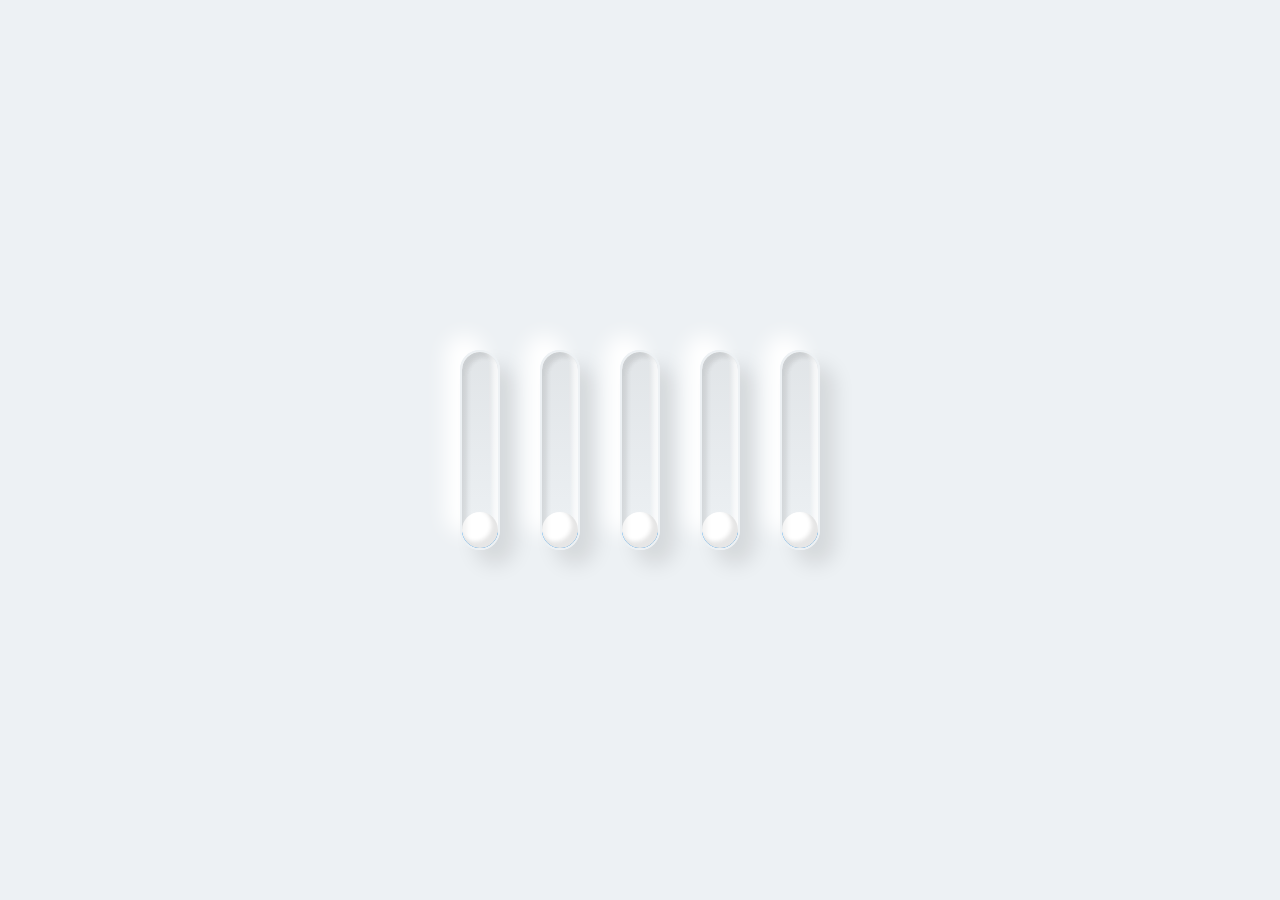
<file: Animation Effects/index.html>
<html lang="en">
<head>
    <meta charset="UTF-8">
    <meta http-equiv="X-UA-Compatible" content="IE=edge">
    <meta name="viewport" content="width=device-width, initial-scale=1.0">
    <link rel="stylesheet" href="style.css">
    <title>Document</title>
</head>
<body>
    <div class="loader">
        <div style="--i:0"></div>
        <div style="--i:1"></div>
        <div style="--i:2"></div>
        <div style="--i:3"></div>
        <div style="--i:4"></div>
    </div>
</body>
</html>
</file>
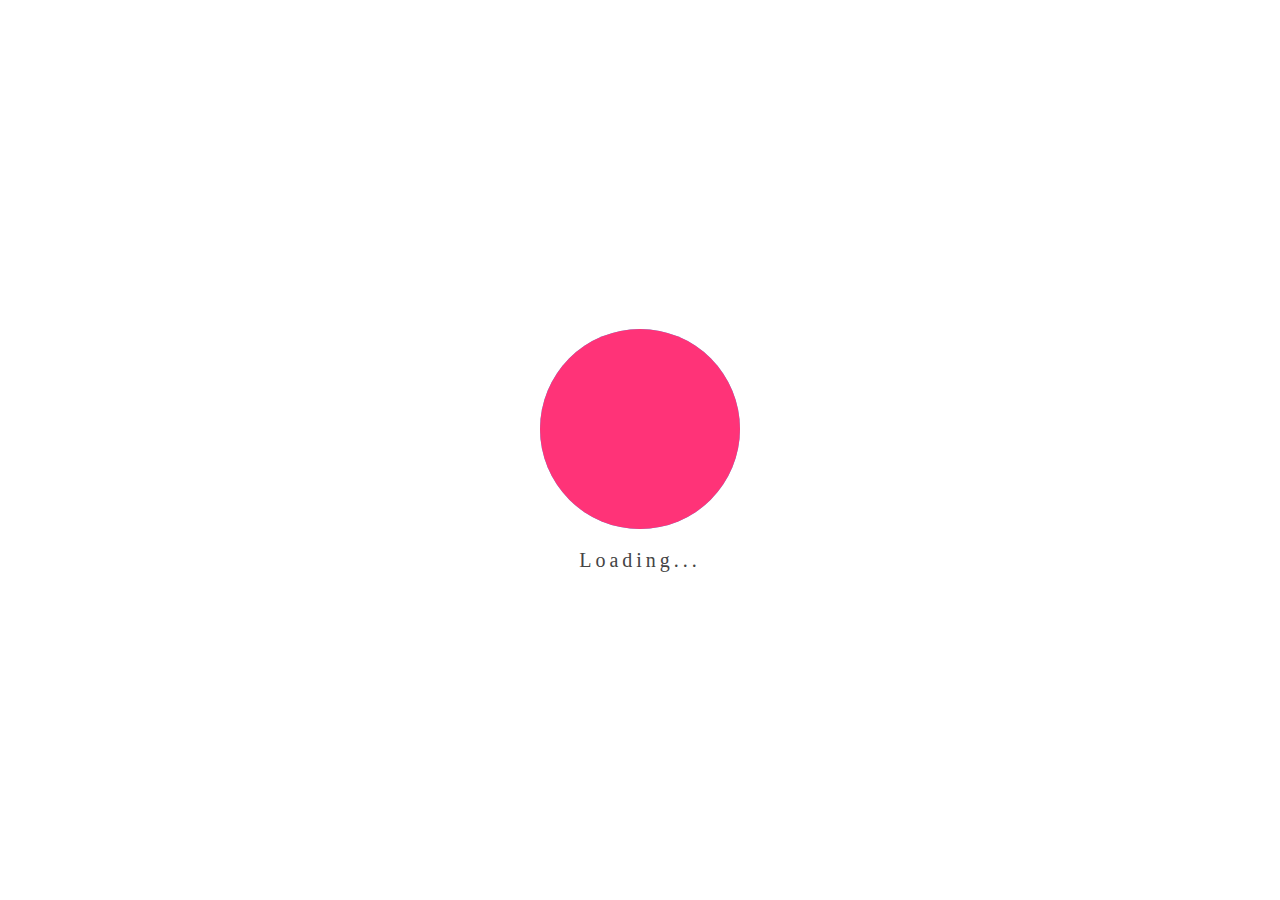
<file: balls animation/index.html>
<html lang="en">
<head>
    <meta charset="UTF-8">
    <meta http-equiv="X-UA-Compatible" content="IE=edge">
    <meta name="viewport" content="width=device-width, initial-scale=1.0">
    <link rel="stylesheet" href="style.css">
    <title>Document</title>
</head>
<body>
    <div class="container">
        <div class="box">
            <div class="circle"></div>
            <div class="circle"></div>
        </div>
        <h2>Loading...</h2>
    </div>
</body>
</html>
</file>
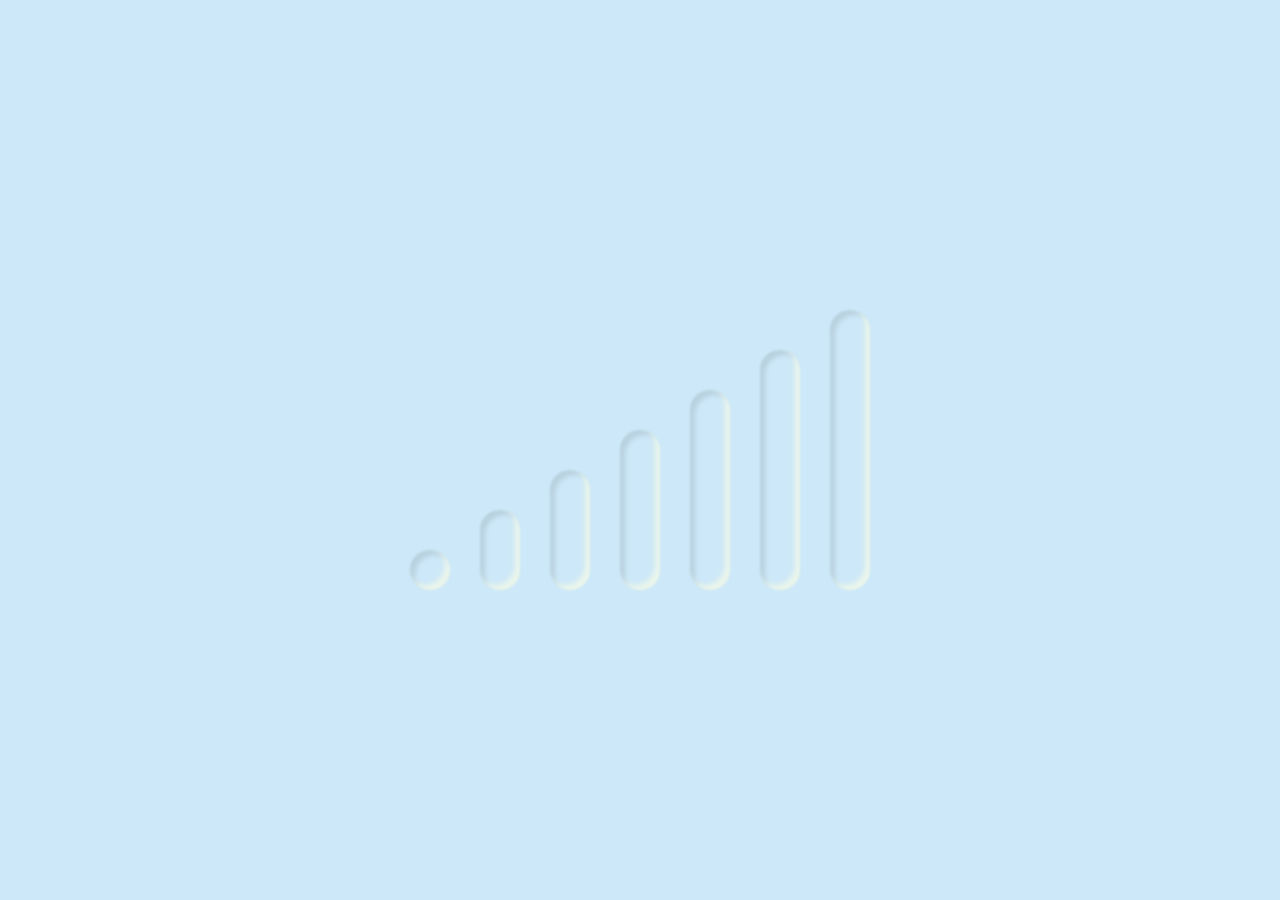
<file: bar loading/index.html>
<html lang="en">
<head>
    <meta charset="UTF-8">
    <meta http-equiv="X-UA-Compatible" content="IE=edge">
    <meta name="viewport" content="width=device-width, initial-scale=1.0">
    <link rel="stylesheet" href="style.css">
    <title>Document</title>
</head>
<body>
    <div class="loader">
        <span style="--i:1"></span>
        <span style="--i:2"></span>
        <span style="--i:3"></span>
        <span style="--i:4"></span>
        <span style="--i:5"></span>
        <span style="--i:6"></span>
        <span style="--i:7"></span>

    </div>
    
</body>
</html>
</file>
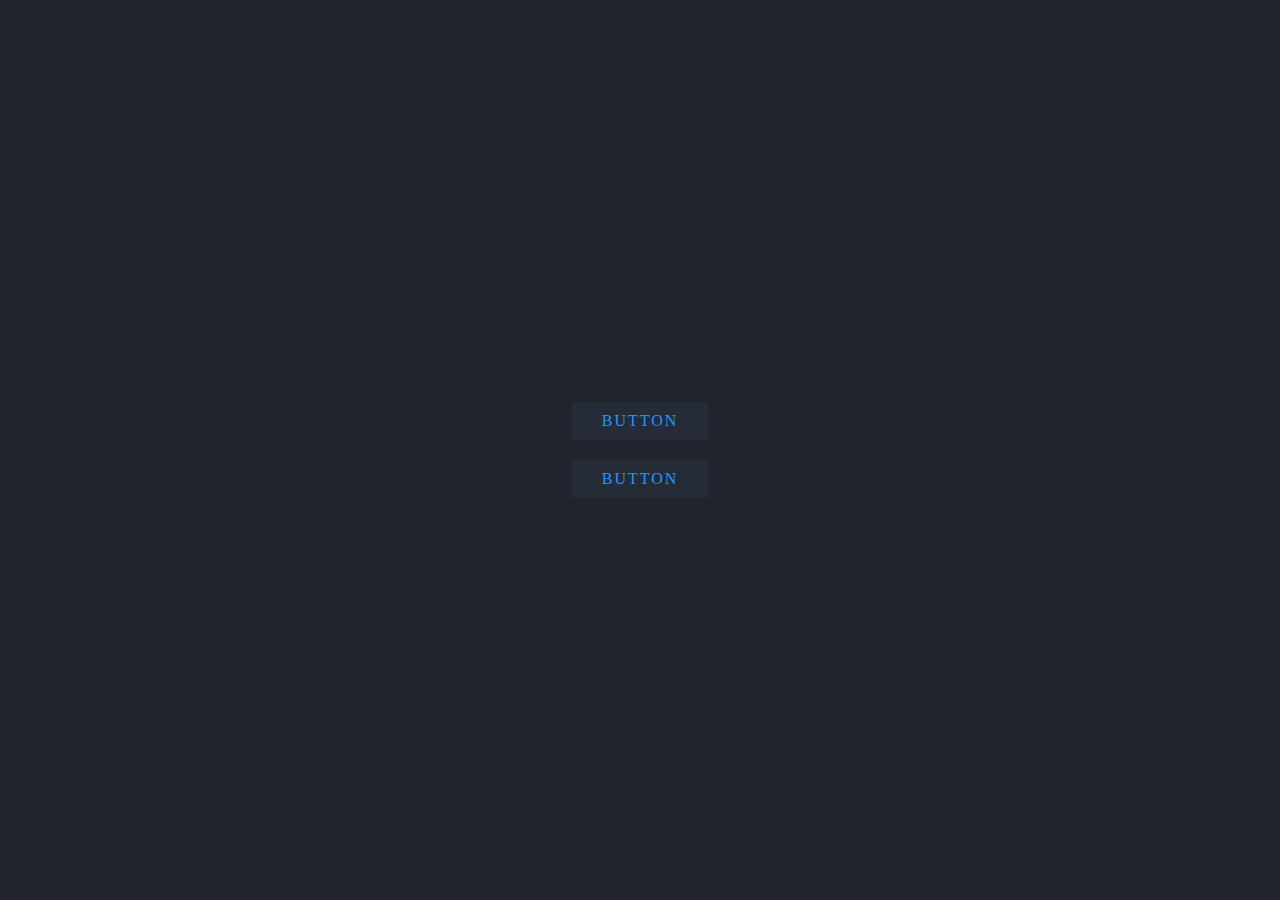
<file: button animation/index.html>
<html lang="en">
<head>
    <meta charset="UTF-8">
    <meta http-equiv="X-UA-Compatible" content="IE=edge">
    <meta name="viewport" content="width=device-width, initial-scale=1.0">
    <link rel="stylesheet" href="style.css">
    <title>Document</title>
</head>
<body>
    <a href="#">
        <span></span>
        <span></span>
        <span></span>
        <span></span>
        Button
    </a>
    <a href="#">
        <span></span>
        <span></span>
        <span></span>
        <span></span>
        Button
    </a>
    
</body>
</html>
</file>
<file: Animation Effects/style.css>
*
{
    margin: 0;
    padding: 0;
    box-sizing: border-box;
}

body
{
    display: flex;
    justify-content: center;
    align-items: center;
    background: #edf1f4;
    min-height: 100vh;
}

.loader
{
    display: flex;
    flex-direction: row;
}

.loader div {
    position: relative;
    width: 40px;
    height: 200px;
    margin: 20px;
    border-radius: 40px;
    background: linear-gradient(to bottom, rgba(0,0,0,0.05), #edf1f4);
    border: 2px solid #edf1f4;
    overflow: hidden;
    box-shadow: 15px 15px 20px rgba(0, 0, 0, 0.1),
                                -15px -15px 20px #fff,
                                inset -5px -5px 5px rgba(255, 255, 255, 0.5),
                                inset 5px 5px 5px rgba(0, 0, 0, 0.05);
}

.loader div::before{
    content: '';
    position: absolute;
    top: 0;
    left: 0;
    width: 100%;
    height: 100%;
    z-index: 10;
    border-radius: 40px;
    box-shadow: 15px 15px 20px rgba(0, 0, 0, 0.1),
    -15px -15px 20px #fff,
    inset -5px -5px 5px rgba(255, 255, 255, 0.5),
    inset 5px 5px 5px rgba(0, 0, 0, 0.05);

}

.loader div::after {
    content: '';
    position: absolute;
    top: 0;
    left: 0;
    width: 36px;
    height: 36px;
    background: #fff;
    border-radius: 50%;
    box-shadow: inset -5px -5px 5px rgba(0, 0, 0, 0.2),
    0 420px 0 400px #2196f3;
    animation: animate 2.5s ease-in-out infinite;
    transform: translateY(160px);
    animation-delay: calc(-0.5s * var(--i));
}


@keyframes animate {
    0%
    {
        transform: translateY(160px);
        filter: hue-rotate(180deg)
    }
    50% 
    {
        transform: translateY(0px);
    }
    100%
    {
        transform: translateY(160px);
        filter: hue-rotate(0deg)
    }
}
</file>
<file: balls animation/style.css>
*{
    margin: 0;
    padding: 0;
    box-sizing: border-box;
}

body{
    display: flex;
    justify-content: center;
    align-items: center;
    min-height: 100vh;
}
.container{
    display: flex;
    justify-content: center;
    align-items: center;
    flex-direction: column;
} 

.container .box{
    position: relative;
    width: 200px;
    height: 200px;
    animation: rotatBox 10s linear infinite;
}

@keyframes rotatBox {
    0%
    {
        transform: rotate(0deg);
    }
    100%
    {
        transform: rotate(360deg);
    }
}

.container .box .circle{
    position: absolute;
    top: 0;
    left: 0;
    width: 100%;
    height: 100%;
    background: #38c1ff;
    border-radius: 50%;
    animation: animate 5s linear infinite;
}

.container .box .circle:nth-child(2){
    background: #ff3378;
    animation-delay: -2.5s;
}

@keyframes animate{
    0%
    {
        transform: scale(1);
        transform-origin: left;
    }
    50%
    {
        transform: scale(0);
        transform-origin: left;
    }

    50.01%
    {
        transform: scale(0);
        transform-origin: right;
    }
    100%
    {
        transform: scale(1);
        transform-origin: right;
    }
}

.container h2{
    margin-top: 20px;
    font-size: 20px;
    font-weight: 400;
    letter-spacing: 4px;
    color: #444;
}
</file>
<file: bar loading/style.css>
*{
    margin: 0;
    padding: 0;
    box-sizing: border-box;
}

body{
    display: flex;
    justify-content: center;
    align-items: center;
    min-height: 100vh;
    background: #cde8f8;
}

.loader{
    position: relative;
    display: flex;
    align-items: flex-end;
    filter: blur(1px);
}


.loader span {
    width: 40px;
    height: 40px;
    height: calc(40px * var(--i));
    margin: 0 15px;
    border-radius: 40px;
    box-shadow: inset -5px -5px 5px rgba(255, 255, 225, 0.6),
    inset 5px 5px 5px rgba(0, 0, 0, 0.1);
    animation: animate 7s linear infinite;
    animation-delay: calc(0.5s * var(--i));
}

@keyframes animate{
    0%
    {
        box-shadow:  -6px -6px 10px rgba(255, 255, 225, 0.6),
        6px 6px 10px rgba(0, 0, 0, 0.1);
    }
    100%{
        box-shadow: inset -5px -5px 5px rgba(255, 255, 225, 0.6),
        inset 5px 5px 5px rgba(0, 0, 0, 0.1);
        }
}
</file>
<file: button animation/style.css>
*{
    margin: 0;
    padding: 0;
    box-sizing: border-box;
}

body{
    display: flex;
    justify-content: center;
    align-items: center;
    min-height: 100vh;
    flex-direction: column;
    background: #1f242d ;
}

a{
    position: relative;
    display: inline-block;
    padding: 10px 30px;
    text-decoration: none;
    text-transform: uppercase;
    background: #262c37;
    color: #2894ff;
    font-size: 16px;
    margin: 10px;
    letter-spacing: 2px;
}

a:hover{
    background: #2894ff;
    color: #1f242d;
    transition: 0.5s;
    transition-delay: 1s;
}

a span{
    position: absolute;
    display: block;
    background: #2894ff;
}

a span:nth-child(1)
{
    left: 0;
    bottom: 0;
    width: 1px;
    height: 100%;
    transform: scaleY(0);
    transform-origin: top;
    transition: transform 0.25s;
}

a:hover span:nth-child(1){
    transform: scaleY(1);
    transform-origin: bottom;
    transition: transform 0.25s;
}

a span:nth-child(2)
{
    left: 0;
    top: 0;
    width: 100%;
    height: 1px;
    transform: scaleX(0);
    transform-origin: right;
    transition: transform 0.25s;
    transition-delay: 0.25s;
}

a:hover span:nth-child(2){
    transform: scaleX(1);
    transform-origin: left;
    transition: transform 0.25s;
    transition-delay: 0.25s;
}



a span:nth-child(3)
{
    right: 0;
    bottom: 0;
    width: 1px;
    height: 100%;
    transform: scaleY(0);
    transform-origin: bottom;
    transition: transform 0.25s;
    transition-delay: 0.5s;
}

a:hover span:nth-child(3){
    transform: scaleY(1);
    transform-origin: top;
    transition: transform 0.25s;
    transition-delay: 0.5s;
}  




a span:nth-child(4)
{
    left: 0;
    bottom: 0;
    width: 100%;
    height: 1px;
    transform: scaleX(0);
    transform-origin: left;
    transition: transform 0.25s;
    transition-delay: 0.75s;
}

a:hover span:nth-child(4){
    transform: scaleX(1);
    transform-origin: right;
    transition: transform 0.25s;
    transition-delay: 0.75s;
}
</file>
